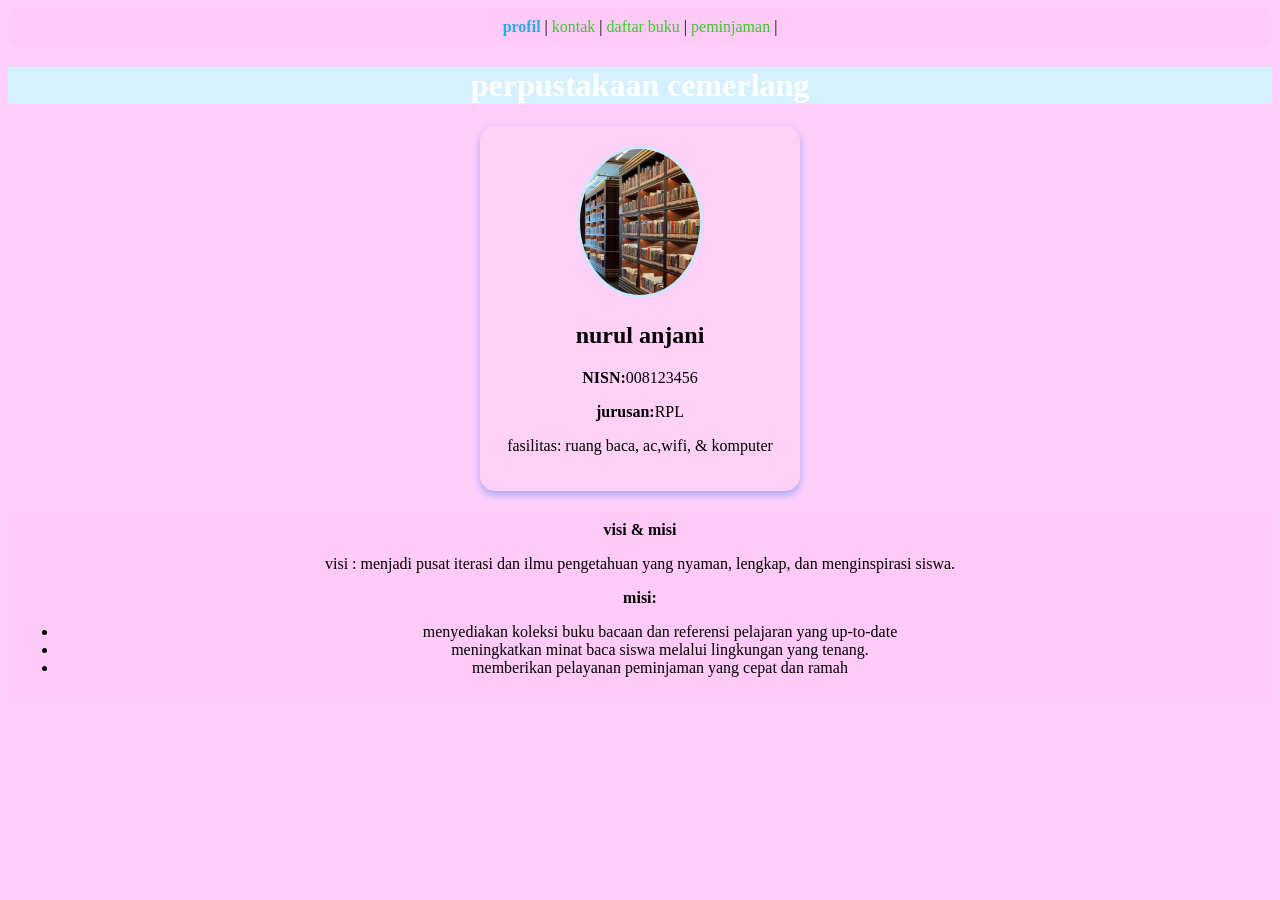
<file: index.html>
<!DOCTYPE html>
<html>

<head>
  <meta charset="UTF-8">
  <meta name="viewport" content="width=device-width, initial-scale=1">
  <title>profil</title>
  <link rel="stylesheet" href="style.css">
</head>

<body>
  <nav class="navigasi">
    <a href="index.html" class="aktif">profil</a> |
    <a href="kontak.html">kontak</a> |
    <a href="daftar biku.html">daftar buku</a> |
    <a href="peminjaman.html">peminjaman</a> |
  </nav>
  
  <h1>perpustakaan cemerlang</h1>
  
  <div class="kartu-profil">
    <img src="gambar /perpustakaan.jpg" alt="" width="120" />
    <h2>nurul anjani</h2>
    <p><b>NISN:</b>008123456</p>
    <p><b>jurusan:</b>RPL</p>
    <p>fasilitas: ruang baca, ac,wifi, & komputer</p>
  </div>
  
  </div>
  <nav class="navigasi">
    <b>visi & misi</b>
    <p>visi : menjadi pusat iterasi dan ilmu pengetahuan yang nyaman, lengkap, dan menginspirasi siswa.</p>
    <b>misi:</b>
    <ul>
      <li>menyediakan koleksi buku bacaan dan referensi pelajaran yang up-to-date</li>
      <li>meningkatkan minat baca siswa melalui lingkungan yang tenang.</li>
      <li>memberikan pelayanan peminjaman yang cepat dan ramah</li>
    </ul>
    
    </div>
</body>

</html>
</file>
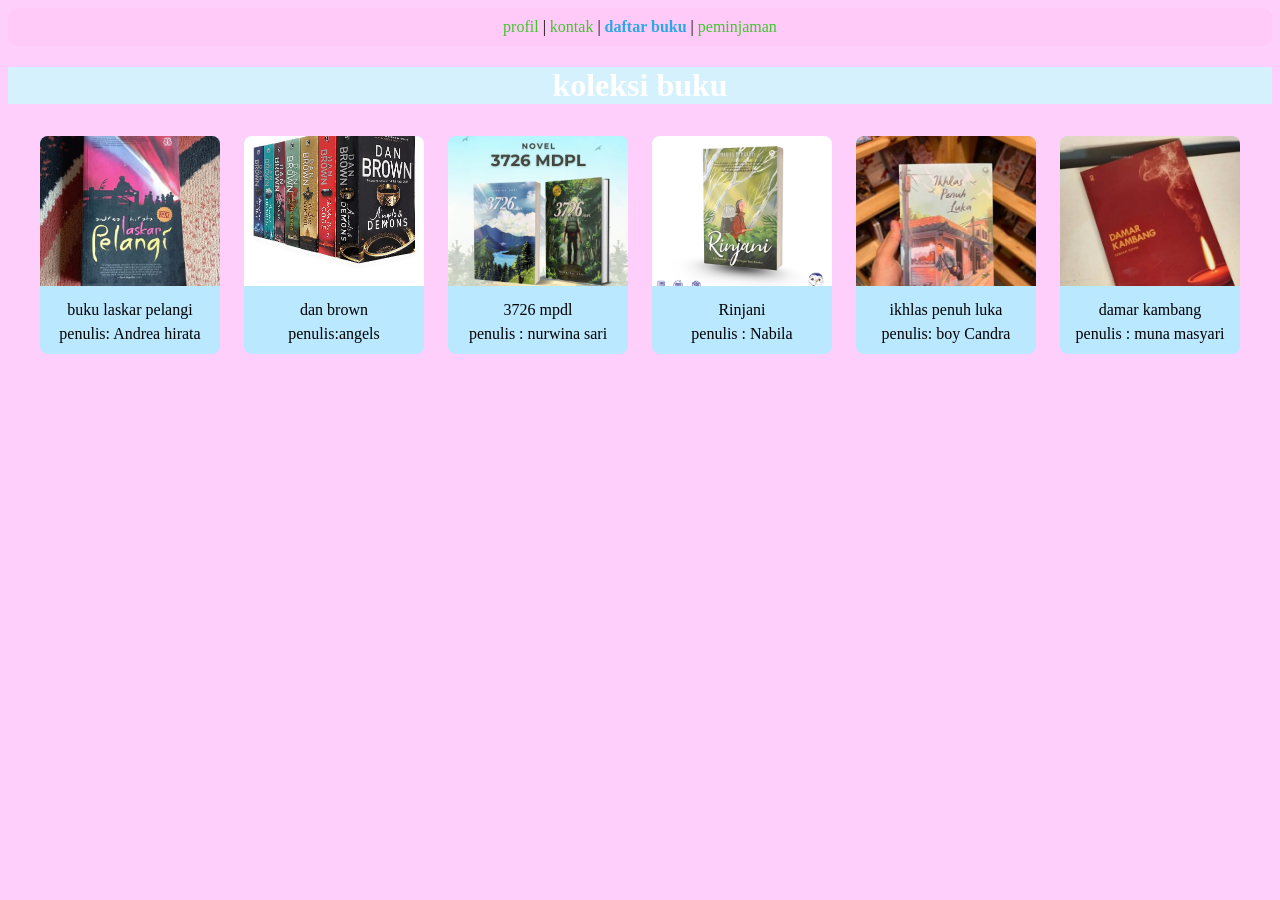
<file: daftar buku.html>
<!DOCTYPE html>
<html>

<head>
  <meta charset="UTF-8">
  <meta name="viewport" content="width=device-width, initial-scale=1">
  <title>daftar buku</title>
  <link rel="stylesheet" href="style.css">
</head>

<body>
  <nav class="navigasi">
    <a href="index.html">profil</a> |
    <a href="kontak.html">kontak</a> |
    <a href="daftar buku.html" class="aktif">daftar buku</a> |
    <a href="peminjaman.html">peminjaman</a>
  </nav>
  <h1>koleksi buku</h1>
  
  
  <div class="galeri-container">
    <div class="galeri-item">
      <img src="gambar /buku laskar.jpg" alt="buku laskar pelangi" />
      <p>buku laskar pelangi</p>
      <p>penulis: Andrea hirata</p>
    </div>
    
    <div class="galeri-item">
      <img src="gambar /novel.jpg" alt="novel" />
      <p>dan brown</p>
      <p>penulis:angels</p>
    </div>
    
    <div class="galeri-item">
      <img src="gambar /novel1.jpg" alt="3726 mpdl" />
      <p>3726 mpdl</p>
      <p>penulis : nurwina sari</p>
    </div>
    
    <div class="galeri-item">
      <img src="gambar /rinjani.png" alt="rinjani" />
      <p>Rinjani</p>
      <p>penulis : Nabila</p>
    </div>
    
    <div class="galeri-item">
      <img src="gambar /boy Candra.jpg" alt="buku ikhlas penuh luka" />
      <p>ikhlas penuh luka</p>
      <p>penulis: boy Candra</p>
    </div>
    
    <div class="galeri-item">
      <img src="gambar /lilin.jpg" alt="damar kambang" />
      <p>damar kambang</p>
      <p>penulis : muna masyari</p>
    </div>
  </div>
</body>

</body>

</html>
</file>
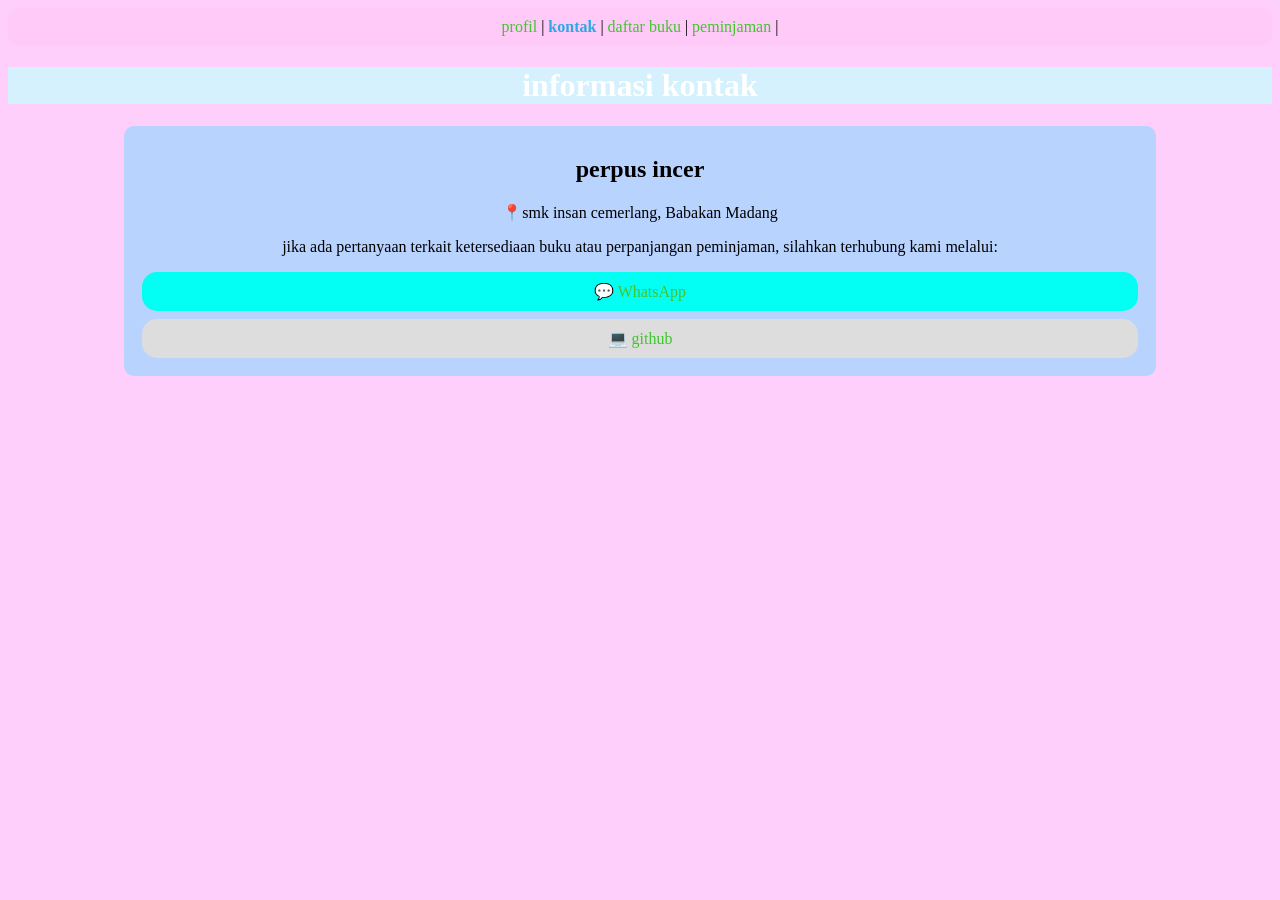
<file: kontak.html>
<!DOCTYPE html>
<html>

<head>
  <meta charset="UTF-8">
  <meta name="viewport" content="width=device-width, initial-scale=1">
  <title>kontak</title>
    <link rel="stylesheet" href="style.css">
</head>

<body>
    <nav class="navigasi">
    <a href="index.html">profil</a> |
    <a href="kontak.html" class="aktif">kontak</a> |
    <a href="daftar buku.html">daftar buku</a> |
    <a href="peminjaman.html">peminjaman</a> |
  </nav>
  
  <h1>informasi kontak</h1>
  
<div class=kartu-kontak>
 <h2>perpus incer</h2>
 <p>📍smk insan cemerlang, Babakan Madang</p>
 <p>jika ada pertanyaan terkait ketersediaan buku atau perpanjangan peminjaman, silahkan terhubung kami melalui:</p>
 
 <div class="link-medsos">
   <a class="tombol-medsos wa" href="https://wa.me/6285811346275">💬 WhatsApp</a>
   <a class="tombol-medsos github" href="https://github.com/nurulanjani227-collab">💻 github</a>
 </div>
</div>
</body>

</body>

</html>
</file>
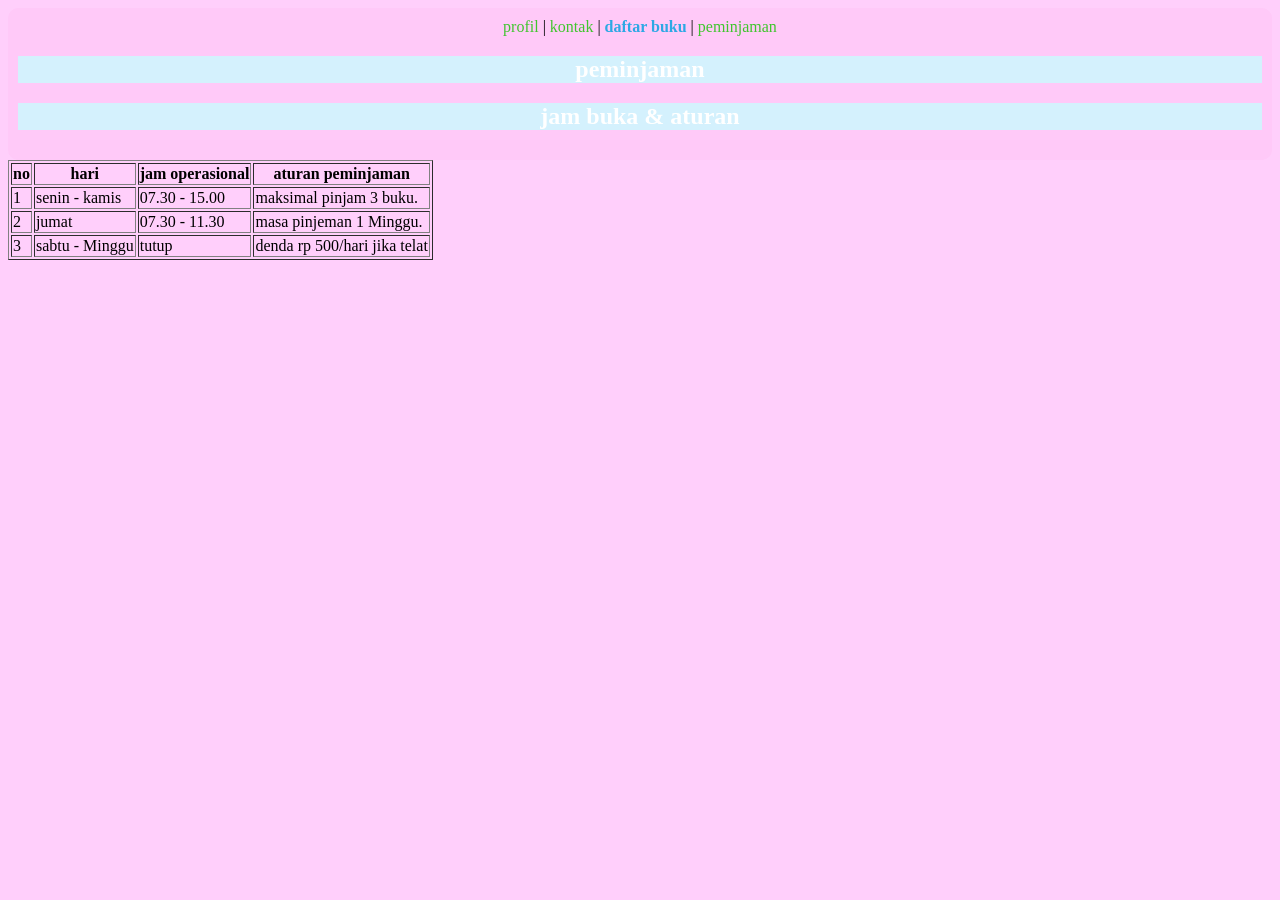
<file: peminjaman.html>
<!DOCTYPE html>
<html>

<head>
  <meta charset="UTF-8">
  <meta name="viewport" content="width=device-width, initial-scale=1">
  <title></title>
      <link rel="stylesheet" href="style.css">
</head>

<body>
      <nav class="navigasi">
    <a href="index.html">profil</a> |
    <a href="kontak.html">kontak</a> |
    <a href="daftar buku.html" class="aktif">daftar buku</a> |
    <a href="peminjaman.html">peminjaman</a>
  <h1>peminjaman</h1>
  <h1>jam buka & aturan</h1>
    
  </nav>
  
    <table Border="1">
    </tr>
    <th>no</th>
    <th>hari</h>
    <th>jam operasional</th>
    <th>aturan peminjaman</th>
    </tr>
    <tr>
      <td>1</td>
      <td>senin - kamis</td>
      <td>07.30 - 15.00</td>
      <td>maksimal pinjam 3 buku.</td>
    </tr>
    </tr>
    <td>2</td>
    <td>jumat</td>
    <td>07.30 - 11.30</td>
    <td>masa pinjeman 1 Minggu.</td>
    </tr>
    <tr>
      <td>3</td>
      <td>sabtu - Minggu</td>
      <td>tutup</td>
      <td>denda rp 500/hari jika telat</td>
      </table>
</body>

</html>
</file>
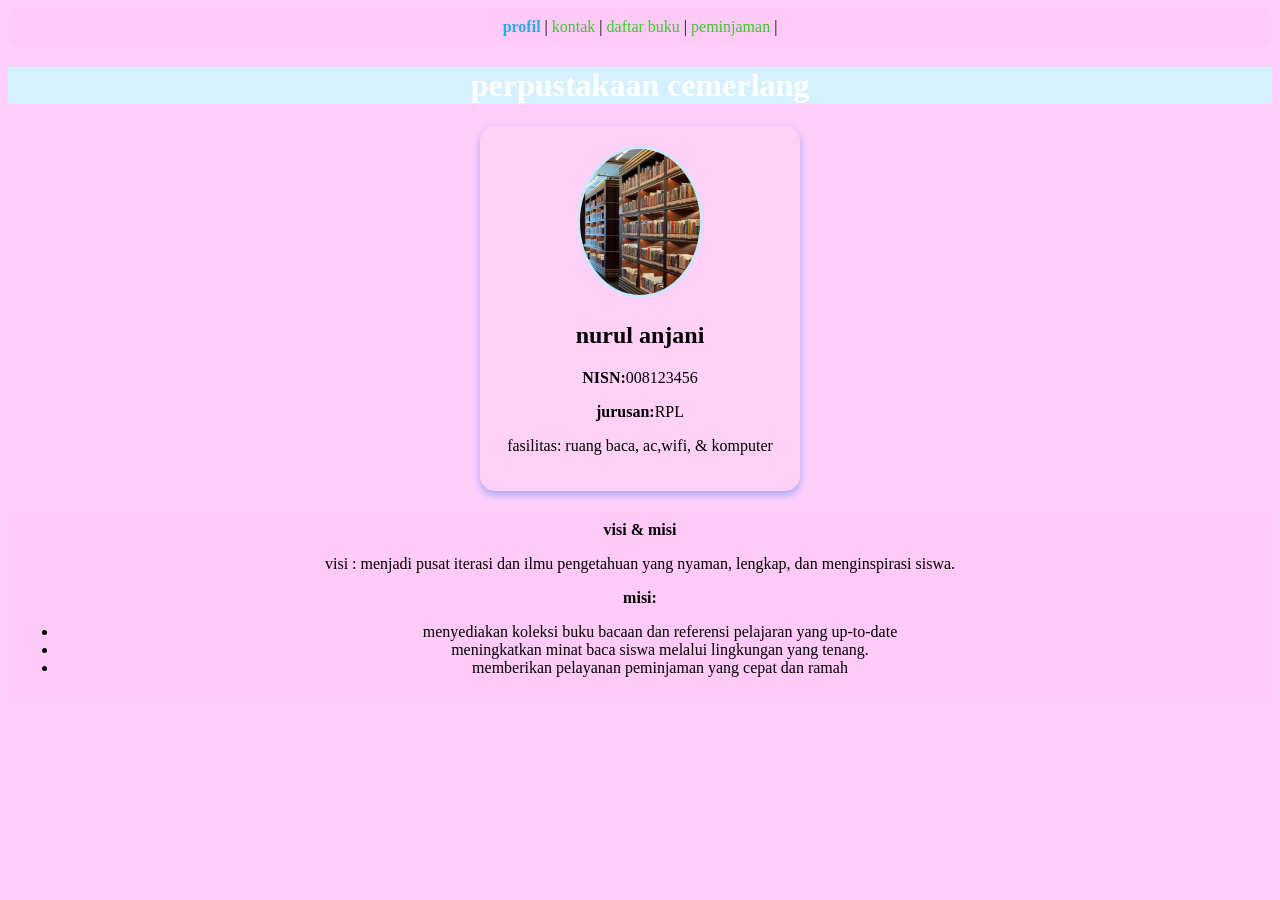
<file: profil.html>
<!DOCTYPE html>
<html>

<head>
  <meta charset="UTF-8">
  <meta name="viewport" content="width=device-width, initial-scale=1">
  <title>profil</title>
  <link rel="stylesheet" href="style.css">
</head>

<body>
  <nav class="navigasi">
    <a href="profil.html" class="aktif">profil</a> |
    <a href="kontak.html">kontak</a> |
    <a href="daftar biku.html">daftar buku</a> |
    <a href="peminjaman.html">peminjaman</a> |
  </nav>
  
  <h1>perpustakaan cemerlang</h1>
  
  <div class="kartu-profil">
    <img src="perpustakaan.jpg" alt="" width="120" />
    <h2>nurul anjani</h2>
    <p><b>NISN:</b>008123456</p>
    <p><b>jurusan:</b>RPL</p>
    <p>fasilitas: ruang baca, ac,wifi, & komputer</p>
  </div>
  
  </div>
  <nav class="navigasi">
    <b>visi & misi</b>
    <p>visi : menjadi pusat iterasi dan ilmu pengetahuan yang nyaman, lengkap, dan menginspirasi siswa.</p>
    <b>misi:</b>
    <ul>
      <li>menyediakan koleksi buku bacaan dan referensi pelajaran yang up-to-date</li>
      <li>meningkatkan minat baca siswa melalui lingkungan yang tenang.</li>
      <li>memberikan pelayanan peminjaman yang cepat dan ramah</li>
    </ul>
    
    </div>
</body>

</html>
</file>
<file: style.css>
h1 {
       background-color: #D4F1FD;
       color: #fff;
       text-align: center;
    }
    
    a {
       color: #40C52E;
    }
    
    body {
       background-color: #FFCFFB;
    }
    
    /* mengubah div menjadi tampilan kartu */
    div.kartu-profil {
       background-color: #FFD1F7;
       width: 280px;
       margin: 20px auto;
       padding: 20px;
       border-radius: 15px;
       box-shadow: 0 4px 8px rgba(164, 165, 248, 1);
       text-align: center;
    }
    
    div.kartu-profil img {
       border-radius: 50%;
       border: 3px solid #CCE6FF;
    }
    
    .navigasi {
       background-color: #FFC9F8;
       padding: 10px;
       text-align: center;
       border-radius: 10px;
    }
    
    .navigasi a {
       text-decoration: none;
    }
    
    .navigasi .aktif {
       font-weight: bold;
       color: #2DA8E4;
    }
    
    div.kartu-kontak {
       background-color: #B9D3FF;
       text-align: center;
       width: 80%;
       /*rata tengah horizontal*/
       margin: 0 auto;
       padding: 10px;
       /* sudut kotak tumpul*/
       border-radius: 10px;
    }
    
    .tombol-medsos {
       /* agar tombol melebar satu baris penuh */
       display: block;
       padding: 10px;
       /* teks rata tengah */
       text-align: center;
       text-decoration: none;
       margin: 8px;
       /*sudut tumpul */
       border-radius: 15px;
    }
    
    .wa {
       background-color: #03FEF3;
    }
    
    .github {
       background-color: #dddddd;
    }
    
    .galeri-container {
       text-align: center;
       max-width: 100%;
       margin: 0 auto;
    }
    
    /* item galeri foto */
    .galeri-item {
       width: 50%;
       max-width: 180px;
       display: inline-block;
       margin: 10px;
       border-radius: 8px;
       overflow: hidden;
       background-color: #BAE8FF;
    }
    
    .galeri-item img {
       width: 100%;
       height: 150px;
       object-fit: cover;
    }
    
    .galeri-item p {
       padding: 0px;
       line-height: 0.5;
    }
</file>
